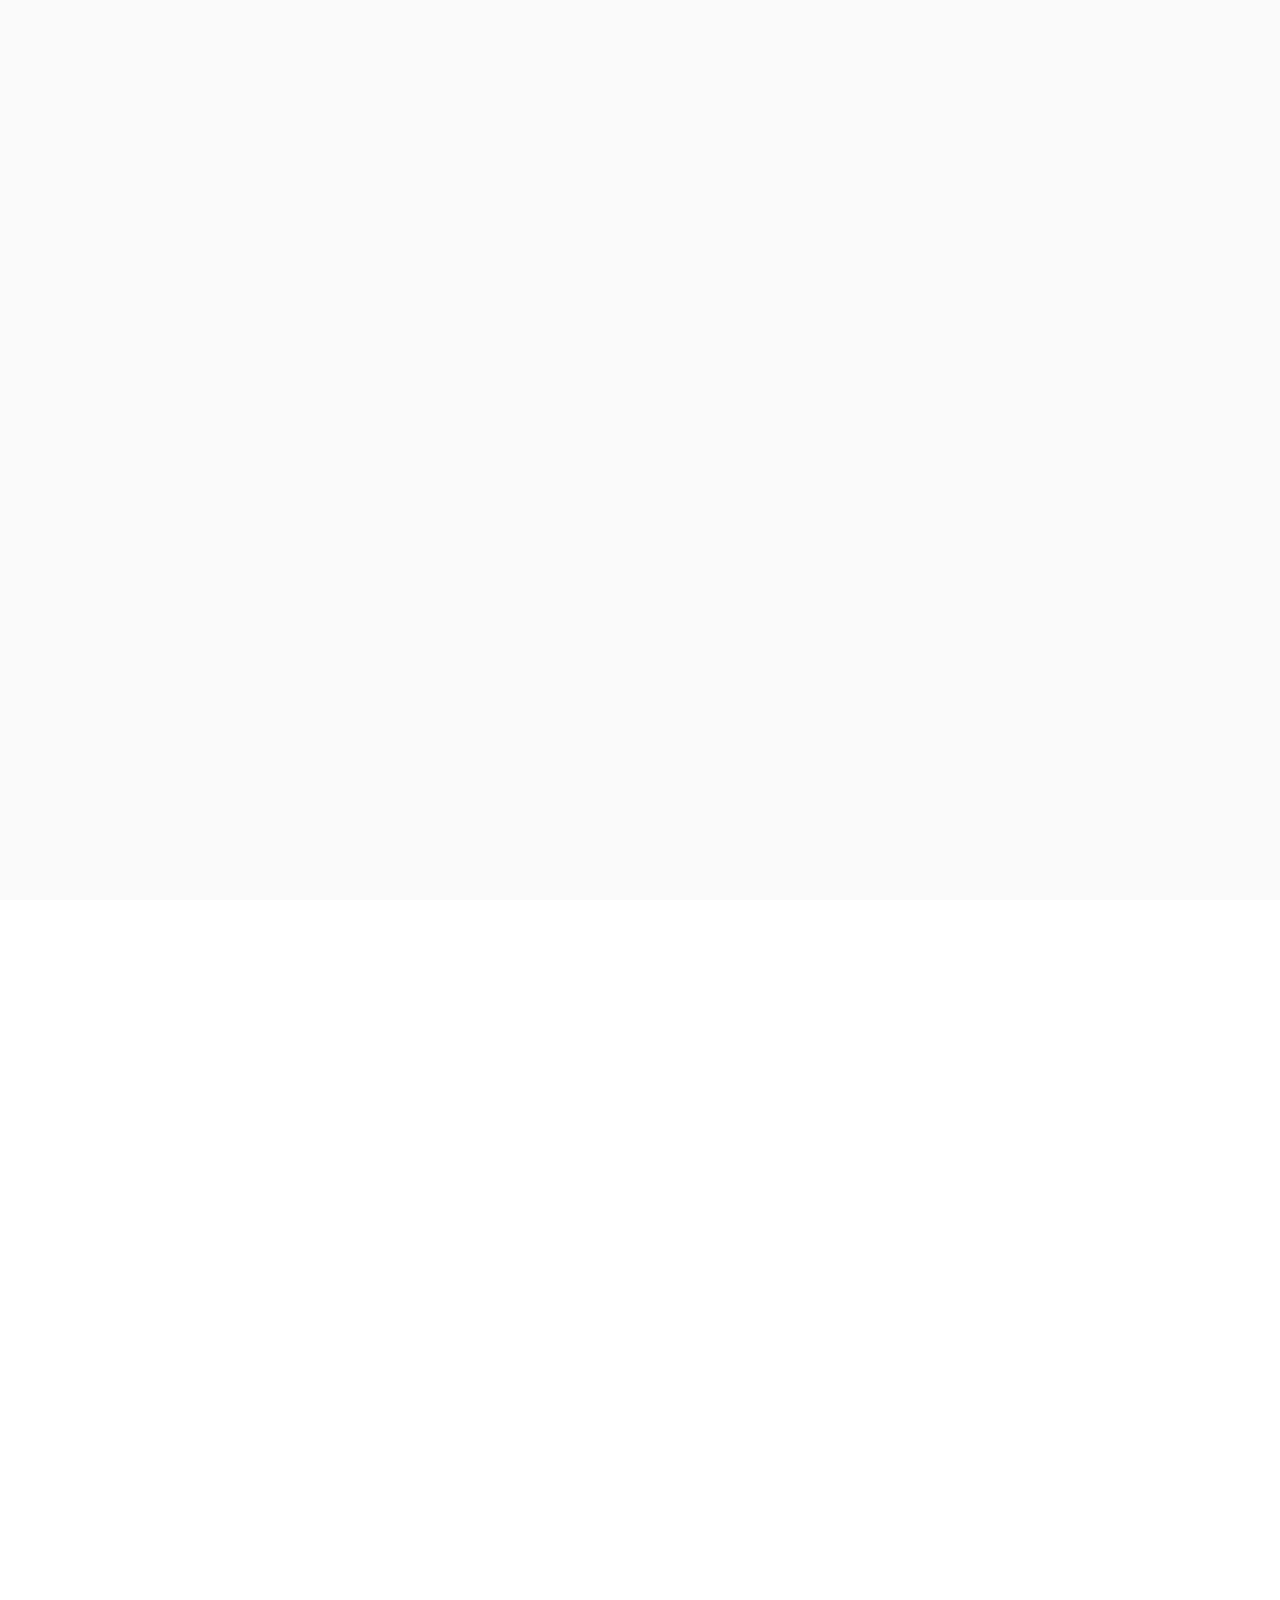
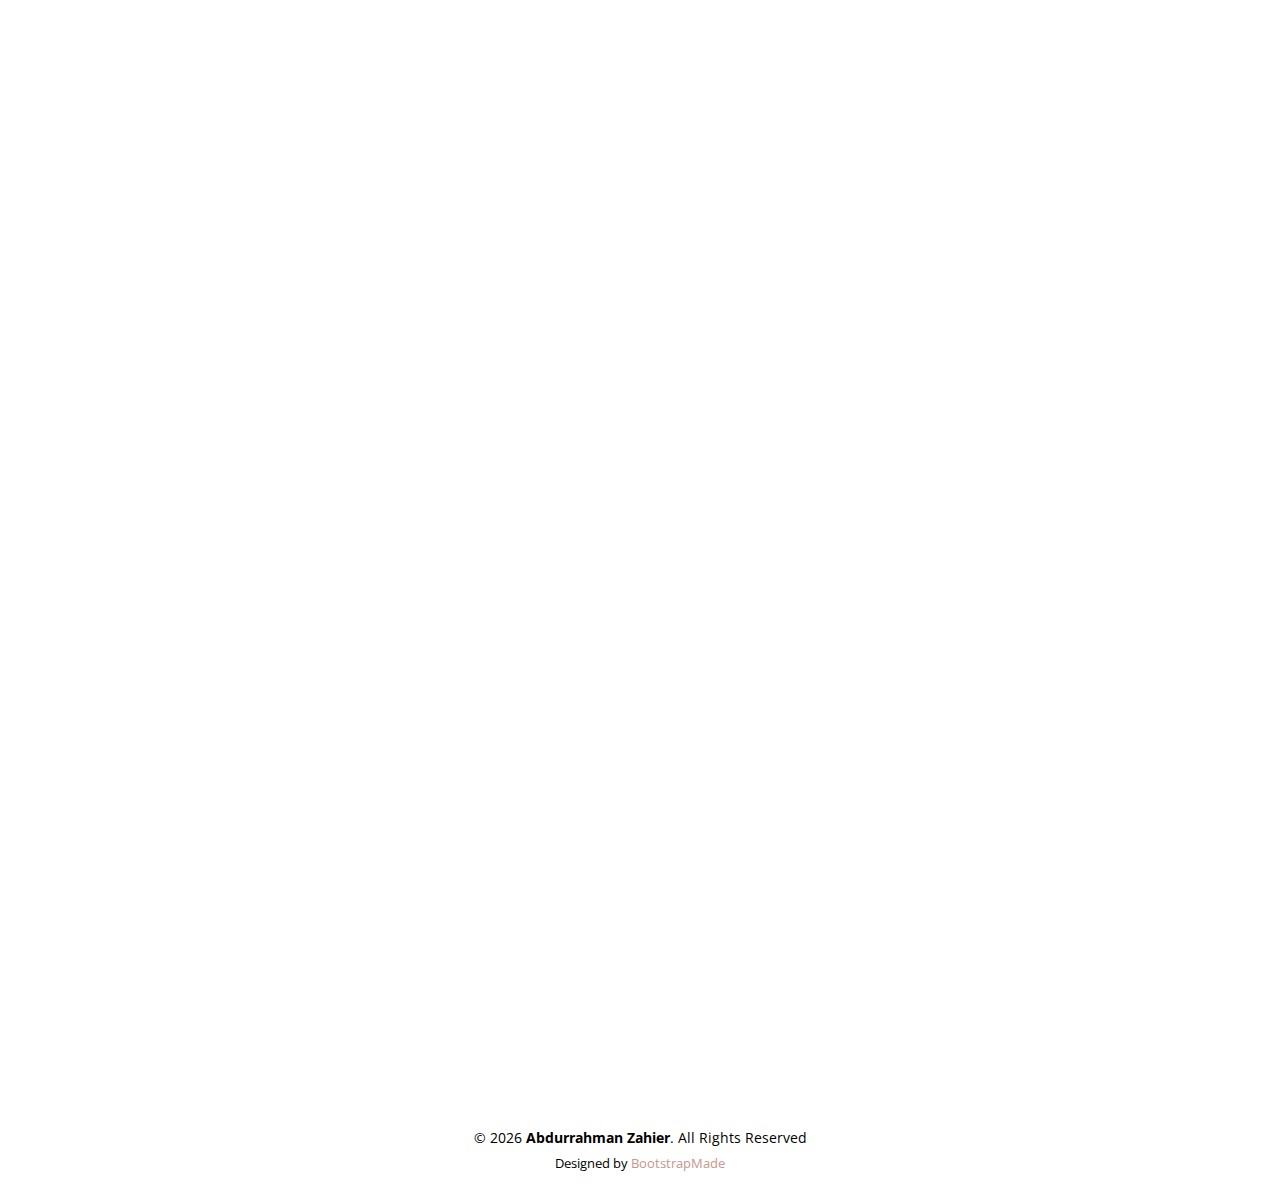
<file: index.html>
<!DOCTYPE html>
<html lang="en">
  <head>
    <meta charset="utf-8" />
    <meta content="width=device-width, initial-scale=1.0" name="viewport" />

    <title>Abdurrahman Zahier</title>
    <meta content="" name="description" />
    <meta content="" name="keywords" />

    <!-- Favicons -->
    <link href="assets/img/logo-image.png" rel="icon" />
    <link href="assets/img/logo-image.png" rel="apple-touch-icon" />

    <!-- Google Fonts -->
    <link rel="preconnect" href="https://fonts.googleapis.com" />
    <link rel="preconnect" href="https://fonts.gstatic.com" crossorigin />
    <link
      href="https://fonts.googleapis.com/css2?family=Open+Sans:ital,wght@0,300;0,400;0,500;0,600;0,700;1,300;1,400;1,600;1,700&family=Inter:ital,wght@0,300;0,400;0,500;0,600;0,700;1,300;1,400;1,500;1,600;1,700&family=Cardo:ital,wght@0,400;0,700;1,400&display=swap"
      rel="stylesheet"
    />

    <!-- Vendor CSS Files -->
    <link
      href="assets/vendor/bootstrap/css/bootstrap.min.css"
      rel="stylesheet"
    />
    <link
      href="assets/vendor/bootstrap-icons/bootstrap-icons.css"
      rel="stylesheet"
    />
    <link href="assets/vendor/swiper/swiper-bundle.min.css" rel="stylesheet" />
    <link
      href="assets/vendor/glightbox/css/glightbox.min.css"
      rel="stylesheet"
    />
    <link href="assets/vendor/aos/aos.css" rel="stylesheet" />

    <!-- Template Main CSS File -->
    <link href="assets/css/main.css" rel="stylesheet" />

    <!-- =======================================================
  * Template Name: PhotoFolio
  * Updated: Sep 18 2023 with Bootstrap v5.3.2
  * Template URL: https://bootstrapmade.com/photofolio-bootstrap-photography-website-template/
  * Author: BootstrapMade.com
  * License: https://bootstrapmade.com/license/
  ======================================================== -->
  </head>

  <body>
    <!-- ======= Header ======= -->
    <header id="header" class="header d-flex align-items-center fixed-top">
      <div
        class="container-fluid d-flex align-items-center justify-content-between"
      >
        <a
          href="index.html"
          class="logo d-flex align-items-center me-auto me-lg-0"
        >
          <!-- Uncomment the line below if you also wish to use an image logo -->
          <img src="assets/img/logo.png" alt="logo" />
          <h1>Abdurrahman Zahier</h1>
        </a>

        <nav id="navbar" class="navbar">
          <ul>
            <li><a href="index.html" class="active">Home</a></li>
            <li><a href="#gallery">Articles</a></li>
            <li><a href="about.html">About</a></li>
            <li><a href="contact.html">Contact</a></li>
          </ul>
        </nav>
        <!-- .navbar -->

        <div class="header-social-links">
          <a
            href="https://www.instagram.com/abdurrahmanzahier"
            class="instagram"
            target="_blank"
            ><i class="bi bi-instagram"></i
          ></a>
          <a
            href="https://www.youtube.com/@abdurrahmaanzahier"
            class="youtube"
            target="_blank"
            ><i class="bi bi-youtube"></i
          ></a>
          <a
            href="https://facebook.com/abdurrahmanzahier97"
            class="facebook"
            target="_blank"
            ><i class="bi bi-facebook"></i
          ></a>
          <a
            href="https://www.tiktok.com/@abdurrahmanzahier"
            class="tiktok"
            target="_blank"
            ><i class="bi bi-tiktok"></i
          ></a>
          <a
            href="https://t.me/abdurrahmaanzahier"
            class="telegram"
            target="_blank"
            ><i class="bi bi-telegram"></i
          ></a>
          <a
            href="https://open.spotify.com/show/5qgqPs6m2d1Q3siz6nFylC?si=34bd137459ad4951"
            class="spotify"
            target="_blank"
            ><i class="bi bi-spotify"></i
          ></a>
        </div>
        <i class="mobile-nav-toggle mobile-nav-show bi bi-list"></i>
        <i class="mobile-nav-toggle mobile-nav-hide d-none bi bi-x"></i>
      </div>
    </header>
    <!-- End Header -->

    <!-- ======= Hero Section ======= -->
    <section
      id="hero"
      class="hero d-flex flex-column justify-content-center align-items-center"
      data-aos="fade"
      data-aos-delay="1500"
    >
      <div class="container">
        <div class="row justify-content-center">
          <div class="col-lg-6 text-center">
            <img
              src="assets/img/logo-image.png"
              alt="profile"
              width="180px"
              style="margin-bottom: 30px"
            />
            <h2>Ahlan. Official Website <span>Abdurrahman Zahier</span></h2>
            <p>
              Selamat datang di situs pribadi saya di mana saya berbagi
              pemikiran dan wawasan dalam ilmu Islam. Mari kita bersama-sama
              menjelajahi makna agama yang lebih dalam melalui tulisan-tulisan
              inspiratif ini.
            </p>
            <h2>Undang dan Kerja Sama</h2>
            <a
              href="https://bagi.to/8aC3LN"
              target="_blank"
              class="btn-get-started mb-3"
            >
              <i class="bi bi-envelope-paper"></i>
              Undang Ustaz untuk Taklim</a
            >
            <a
              href="https://bagi.to/PKBXfO"
              target="_blank"
              class="btn-get-started mb-3"
            >
              <i class="bi bi-people"></i>
              Chat Admin</a
            >
            <h2>Bergabung bersama Ustaz</h2>
            <a
              href="https://bagi.to/ylD67p"
              target="_blank"
              class="btn-get-started"
            >
              <i class="bi bi-person-plus"></i>
              Bergabung Grup UAZ</a
            >
          </div>
        </div>
      </div>
    </section>
    <!-- End Hero Section -->

    <main id="main" data-aos="fade" data-aos-delay="1500">
      <!-- ======= Gallery Section ======= -->
      <section id="gallery" class="gallery">
        <div class="container-fluid">
          <div class="section-header">
            <p class="text-center"><u>Articles</u></p>
          </div>

          <div class="row gy-4 justify-content-center">
            <div class="col-xl-3 col-lg-4 col-md-6">
              <div class="gallery-item h-100">
                <img
                  src="assets/img/gallery/gallery-1.jpg"
                  class="img-fluid"
                  alt=""
                />
                <center>
                  <h4>Fikih Muamalah</h4>
                  <p>
                    Hukum Membeli Paket Voucher Gratis Ongkir/Voucher
                    Diskon/Voucher Cashback di Marketplace
                  </p>
                </center>
                <div
                  class="gallery-links d-flex align-items-center justify-content-center"
                >
                  <a
                    href="assets/img/gallery/gallery-1.jpg"
                    title="Fikih Muamalah"
                    class="glightbox preview-link"
                    ><i class="bi bi-arrows-angle-expand"></i
                  ></a>
                  <a href="article/fikih-muamalah-1.html" class="details-link"
                    ><i class="bi bi-link-45deg"></i
                  ></a>
                </div>
              </div>
            </div>
            <!-- End Gallery Item -->
            <div class="col-xl-3 col-lg-4 col-md-6">
              <div class="gallery-item h-100">
                <img
                  src="assets/img/gallery/gallery-2.jpg"
                  class="img-fluid"
                  alt=""
                />
                <center>
                  <h4>Syafiiyah</h4>
                  <p>
                    Bagaimana Mazhab Syafi'i Memahami Hadis Aisyah Tentang Tidak
                    Batalnya Wudu Nabi ﷺ Ketika Menyentuh Non-Mahrom?
                  </p>
                </center>
                <div
                  class="gallery-links d-flex align-items-center justify-content-center"
                >
                  <a
                    href="assets/img/gallery/gallery-2.jpg"
                    title="Syafiiyah"
                    class="glightbox preview-link"
                    ><i class="bi bi-arrows-angle-expand"></i
                  ></a>
                  <a href="article/syafiiyah-1.html" class="details-link"
                    ><i class="bi bi-link-45deg"></i
                  ></a>
                </div>
              </div>
            </div>
            <!-- End Gallery Item -->
            <div class="col-xl-3 col-lg-4 col-md-6">
              <div class="gallery-item h-100">
                <img
                  src="assets/img/gallery/gallery-7.jpg"
                  class="img-fluid"
                  alt=""
                />
                <center>
                  <h4>Fikih Nikah</h4>
                  <p>
                    Talak Bisa Menjadi Wajib, Sunnah, Makruh, Mubah dan Haram
                  </p>
                </center>
                <div
                  class="gallery-links d-flex align-items-center justify-content-center"
                >
                  <a
                    href="assets/img/gallery/gallery-7.jpg"
                    title="Fikih Nikah"
                    class="glightbox preview-link"
                    ><i class="bi bi-arrows-angle-expand"></i
                  ></a>
                  <a href="article/fikih-nikah-1.html" class="details-link"
                    ><i class="bi bi-link-45deg"></i
                  ></a>
                </div>
              </div>
            </div>
            <!-- End Gallery Item -->
            <div class="col-xl-3 col-lg-4 col-md-6">
              <div class="gallery-item h-100">
                <img
                  src="assets/img/gallery/gallery-8.jpg"
                  class="img-fluid"
                  alt=""
                />
                <center>
                  <h4>Nasihat</h4>
                  <p>
                    Prophetic Parenting: 3 Waktu Tepat ala Nabi ﷺ dalam
                    Menasihati Anak
                  </p>
                </center>
                <div
                  class="gallery-links d-flex align-items-center justify-content-center"
                >
                  <a
                    href="assets/img/gallery/gallery-8.jpg"
                    title="Nasihat"
                    class="glightbox preview-link"
                    ><i class="bi bi-arrows-angle-expand"></i
                  ></a>
                  <a href="article/nasihat-1.html" class="details-link"
                    ><i class="bi bi-link-45deg"></i
                  ></a>
                </div>
              </div>
            </div>
          </div>
        </div>
      </section>
      <!-- End Gallery Section -->
    </main>
    <!-- End #main -->

    <main id="main" data-aos="fade" data-aos-delay="1500">
      <!-- ======= Pricing Section ======= -->
      <section id="pricing" class="pricing">
        <div class="container">
          <div class="section-header">
            <h2>YouTube</h2>
            <p>Check out my YouTube</p>
          </div>

          <div class="row gy-4 gx-lg-5">
            <iframe
              width="853"
              height="480"
              src="https://www.youtube.com/embed/MfBzCygd2qA?list=PL5Z16upP5UZ3n-0O6cmTd_94Wcb7DFqgt"
              title="Ketaatan Adalah Pintu Kesuksesan"
              frameborder="0"
              allow="accelerometer; autoplay; clipboard-write; encrypted-media; gyroscope; picture-in-picture; web-share"
              allowfullscreen
            >
            </iframe>
          </div>
        </div>
      </section>
      <!-- End Pricing Section -->
    </main>
    <!-- End #main -->

    <main id="main" data-aos="fade" data-aos-delay="1500">
      <!-- ======= Pricing Section ======= -->
      <section id="pricing" class="pricing">
        <div class="container">
          <div class="section-header">
            <h2>ٍSpotify</h2>
            <p>Check out my Spotify</p>
          </div>

          <div class="row gy-4 gx-lg-5 justify-content-center">
            <div class="col-lg-8 text-center">
              <iframe
                style="border-radius: 12px"
                src="https://open.spotify.com/embed/show/5qgqPs6m2d1Q3siz6nFylC?utm_source=generator"
                width="100%"
                height="352"
                frameborder="0"
                allowfullscreen=""
                allow="autoplay; clipboard-write; encrypted-media; fullscreen; picture-in-picture"
                loading="lazy"
              >
              </iframe>
            </div>
          </div>
        </div>
      </section>
      <!-- End Pricing Section -->
    </main>
    <!-- End #main -->

    <!-- ======= Footer ======= -->
    <footer id="footer" class="footer">
      <div class="container">
        <div class="copyright">
          &copy;
          <script>
            document.write(new Date().getFullYear());
          </script>
          <strong><span>Abdurrahman Zahier</span></strong
          >. All Rights Reserved
        </div>
        <div class="credits">
          <!-- All the links in the footer should remain intact. -->
          <!-- You can delete the links only if you purchased the pro version. -->
          <!-- Licensing information: https://bootstrapmade.com/license/ -->
          <!-- Purchase the pro version with working PHP/AJAX contact form: https://bootstrapmade.com/photofolio-bootstrap-photography-website-template/ -->
          Designed by <a href="https://bootstrapmade.com/">BootstrapMade</a>
        </div>
      </div>
    </footer>
    <!-- End Footer -->

    <a
      href="#"
      class="scroll-top d-flex align-items-center justify-content-center"
      ><i class="bi bi-arrow-up-short"></i
    ></a>

    <div id="preloader">
      <div class="line"></div>
    </div>

    <!-- Vendor JS Files -->
    <script src="assets/vendor/bootstrap/js/bootstrap.bundle.min.js"></script>
    <script src="assets/vendor/swiper/swiper-bundle.min.js"></script>
    <script src="assets/vendor/glightbox/js/glightbox.min.js"></script>
    <script src="assets/vendor/aos/aos.js"></script>
    <script src="assets/vendor/php-email-form/validate.js"></script>

    <!-- Template Main JS File -->
    <script src="assets/js/main.js"></script>
  </body>
</html>
</file>
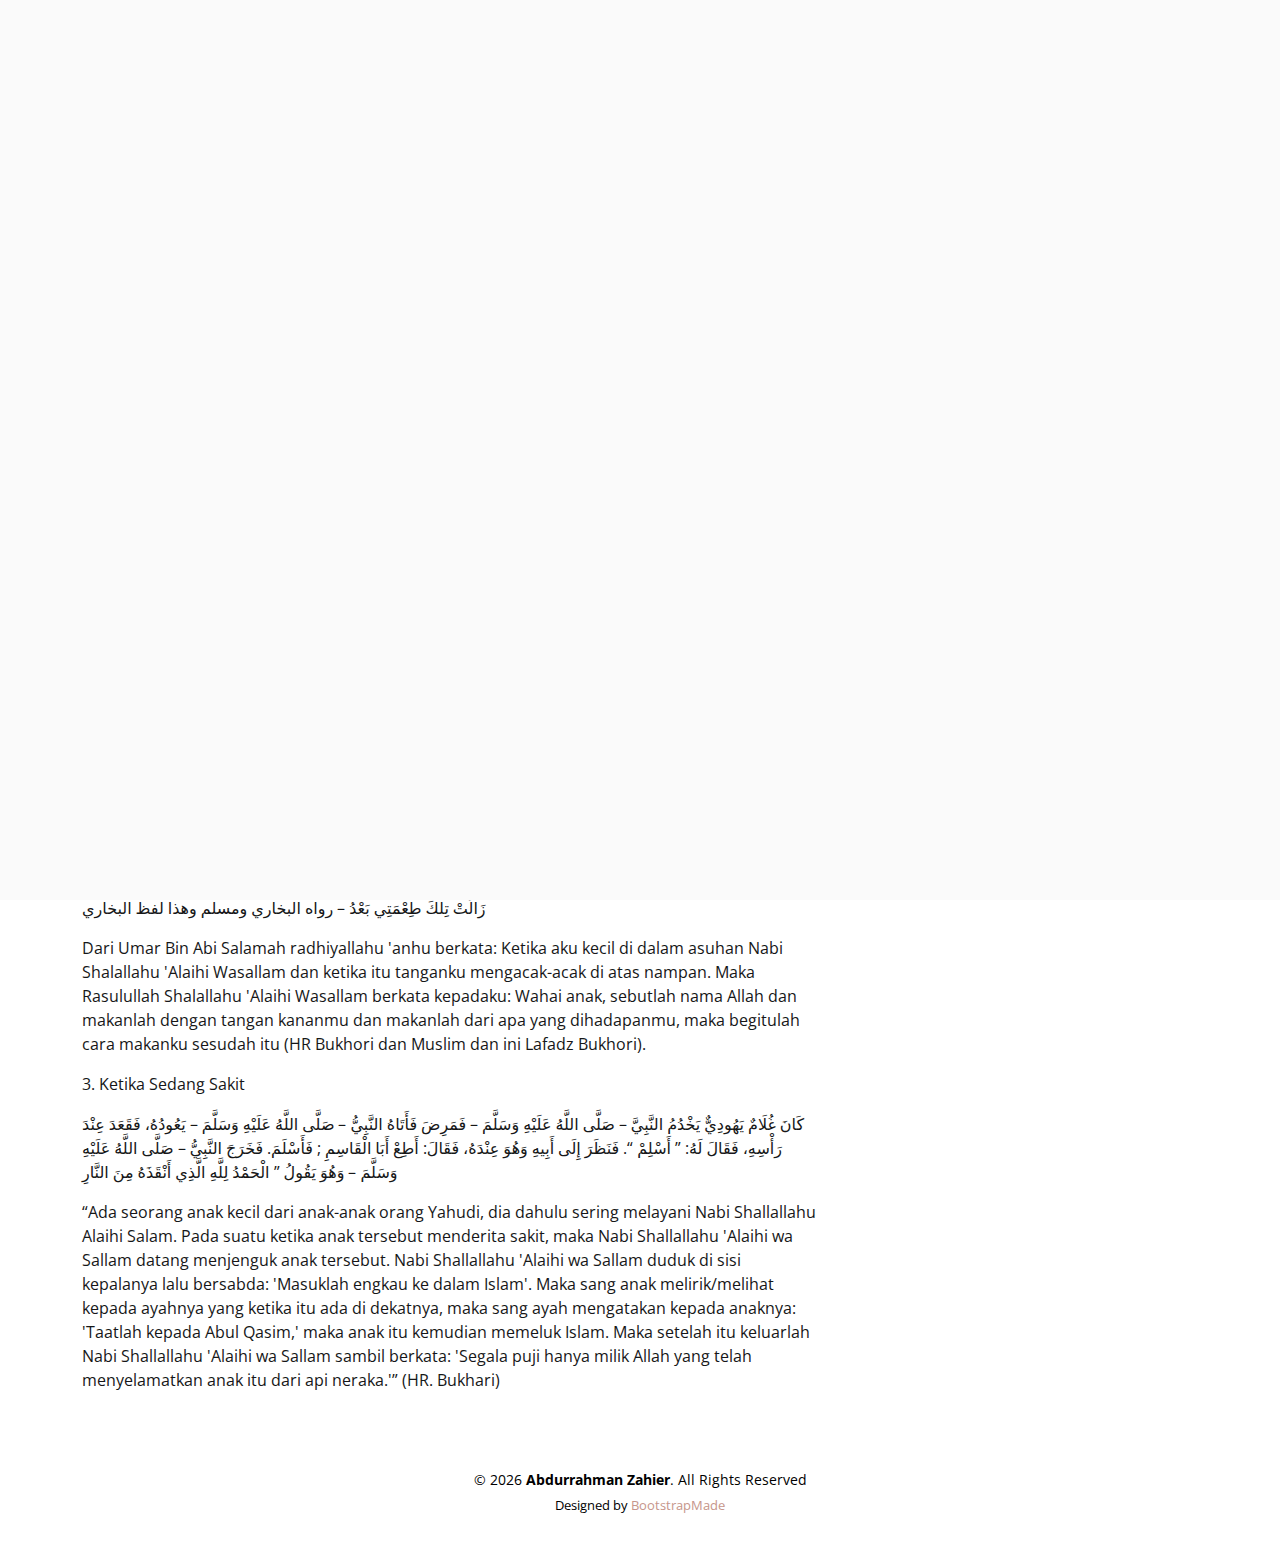
<file: article/nasihat-1.html>
<!DOCTYPE html>
<html lang="en">
  <head>
    <meta charset="utf-8" />
    <meta content="width=device-width, initial-scale=1.0" name="viewport" />

    <title>
      Prophetic Parenting: 3 Waktu Tepat ala Nabi ﷺ dalam Menasihati Anak -
      Article
    </title>
    <meta content="" name="description" />
    <meta content="" name="keywords" />

    <!-- Favicons -->
    <link href="../assets/img/logo-image.png" rel="icon" />
    <link href="../assets/img/logo-image.png" rel="apple-touch-icon" />

    <!-- Google Fonts -->
    <link rel="preconnect" href="https://fonts.googleapis.com" />
    <link rel="preconnect" href="https://fonts.gstatic.com" crossorigin />
    <link
      href="https://fonts.googleapis.com/css2?family=Open+Sans:ital,wght@0,300;0,400;0,500;0,600;0,700;1,300;1,400;1,600;1,700&family=Inter:ital,wght@0,300;0,400;0,500;0,600;0,700;1,300;1,400;1,500;1,600;1,700&family=Cardo:ital,wght@0,400;0,700;1,400&display=swap"
      rel="stylesheet"
    />

    <!-- Vendor CSS Files -->
    <link
      href="../assets/vendor/bootstrap/css/bootstrap.min.css"
      rel="stylesheet"
    />
    <link
      href="../assets/vendor/bootstrap-icons/bootstrap-icons.css"
      rel="stylesheet"
    />
    <link
      href="../assets/vendor/swiper/swiper-bundle.min.css"
      rel="stylesheet"
    />
    <link
      href="../assets/vendor/glightbox/css/glightbox.min.css"
      rel="stylesheet"
    />
    <link href="../assets/vendor/aos/aos.css" rel="stylesheet" />

    <!-- Template Main CSS File -->
    <link href="../assets/css/main.css" rel="stylesheet" />

    <!-- =======================================================
  * Template Name: PhotoFolio
  * Updated: Sep 18 2023 with Bootstrap v5.3.2
  * Template URL: https://bootstrapmade.com/photofolio-bootstrap-photography-website-template/
  * Author: BootstrapMade.com
  * License: https://bootstrapmade.com/license/
  ======================================================== -->
  </head>

  <body>
    <!-- ======= Header ======= -->
    <header id="header" class="header d-flex align-items-center fixed-top">
      <div
        class="container-fluid d-flex align-items-center justify-content-between"
      >
        <a
          href="../index.html"
          class="logo d-flex align-items-center me-auto me-lg-0"
        >
          <!-- Uncomment the line below if you also wish to use an image logo -->
          <img src="../assets/img/logo.png" alt="logo" />
          <h1>Abdurrahman Zahier</h1>
        </a>

        <nav id="navbar" class="navbar">
          <ul>
            <li><a href="../index.html" class="active">Home</a></li>
            <li><a href="../index.html#gallery">Articles</a></li>
            <li><a href="../about.html">About</a></li>
            <li><a href="../contact.html">Contact</a></li>
          </ul>
        </nav>
        <!-- .navbar -->

        <div class="header-social-links">
          <a
            href="https://www.instagram.com/abdurrahmanzahier"
            class="instagram"
            target="_blank"
            ><i class="bi bi-instagram"></i
          ></a>
          <a
            href="https://www.youtube.com/@abdurrahmaanzahier"
            class="youtube"
            target="_blank"
            ><i class="bi bi-youtube"></i
          ></a>
          <a
            href="https://facebook.com/abdurrahmanzahier97"
            class="facebook"
            target="_blank"
            ><i class="bi bi-facebook"></i
          ></a>
          <a
            href="https://www.tiktok.com/@abdurrahmanzahier"
            class="tiktok"
            target="_blank"
            ><i class="bi bi-tiktok"></i
          ></a>
          <a
            href="https://t.me/abdurrahmaanzahier"
            class="telegram"
            target="_blank"
            ><i class="bi bi-telegram"></i
          ></a>
          <a
            href="https://open.spotify.com/show/5qgqPs6m2d1Q3siz6nFylC?si=34bd137459ad4951"
            class="spotify"
            target="_blank"
            ><i class="bi bi-spotify"></i
          ></a>
        </div>
        <i class="mobile-nav-toggle mobile-nav-show bi bi-list"></i>
        <i class="mobile-nav-toggle mobile-nav-hide d-none bi bi-x"></i>
      </div>
    </header>
    <!-- End Header -->

    <main id="main" data-aos="fade" data-aos-delay="1500">
      <!-- ======= End Page Header ======= -->
      <div class="page-header d-flex align-items-center"></div>
      <!-- End Page Header -->

      <!-- ======= Gallery Single Section ======= -->
      <section id="gallery-single" class="gallery-single">
        <div class="container">
          <div class="row justify-content-between gy-4 mt-4">
            <div class="col-lg-8">
              <div class="portfolio-description">
                <h2>
                  Prophetic Parenting: 3 Waktu Tepat ala Nabi ﷺ dalam Menasihati
                  Anak
                </h2>
                <p>1. Ketika Perjalanan</p>
                <p>
                  عبْد الله بن عَبّاسٍ -رَضِي اللهُ عَنْهُما- قالَ: كُنْتُ
                  خَلْفَ النَّبِيِّ -صَلَّى اللهُ عَلَيْهِ وَسَلَّمَ- يَوْمًا،
                  فَقَالَ: ((يَا غُلاَمُ، إِنِّي أُعَلِّمُكَ كَلِمَاتٍ؛ احْفَظِ
                  اللهَ يَحْفَظْكَ، احْفَظِ اللهَ تَجِدْهُ تُجَاهَكَ، إِذَا
                  سَأَلْتَ فَاسْأَلِ اللهَ، وَإِذَا اسْتَعَنْتَ فَاسْتَعِنْ
                  بِاللهِ، وَاعْلَمْ أَنَّ الأُمَّةَ لَوِ اجْتَمَعَتْ عَلَى أَنْ
                  يَنْفَعُوكَ بِشَيْءٍ لَمْ يَنْفَعُوكَ إِلاَّ بِشَيْءٍ قَدْ
                  كَتَبَهُ اللهُ لَكَ، وَإِنِ اجْتَمَعُوا عَلَى أَنْ يَضُرُّوكَ
                  بِشَيْءٍ لَمْ يَضُرُّوكَ إِلاَّ بِشَيْءٍ قَدْ كَتَبَهُ اللهُ
                  عَلَيْكَ، رُفِعَتِ الأَقْلاَمُ وَجَفَّتِ الصُّحُفُ))
                </p>
                <p>
                  Abdullah bin 'Abbas radhiyallahu 'anhuma menceritakan, suatu
                  hari saya berada di belakang Nabi shallallahu 'alaihi
                  wasallam. Beliau bersabda, “Nak, aku ajarkan kepadamu beberapa
                  untai kalimat: Jagalah Allah, niscaya Dia akan menjagamu.
                  Jagalah Allah, niscaya kau dapati Dia di hadapanmu. Jika
                  engkau hendak meminta, mintalah kepada Allah, dan jika engkau
                  hendak memohon pertolongan, mohonlah kepada Allah. Ketahuilah,
                  seandainya seluruh umat bersatu untuk memberimu suatu
                  keuntungan, maka hal itu tidak akan kamu peroleh selain dari
                  apa yang telah Allah tetapkan untukmu. Dan andaipun mereka
                  bersatu untuk melakukan sesuatu yang membahayakanmu, maka hal
                  itu tidak akan membahayakanmu kecuali apa yang telah Allah
                  tetapkan untuk dirimu. Pena telah diangkat dan
                  lembaran-lembaran telah kering.”
                </p>
                <p>2. Ketika Sedang Makan</p>
                <p>
                  عن عُمَرَ بنِ أبي سلَمَة رضي اللَّه عنهما قال: قال لي رسولُ
                  اللَّه صَلّى اللهُ عَلَيْهِ وسَلَّم: «سَمِّ اللَّه وكُلْ
                  بِيمِينكَ ، وكُلْ مِمَّا يَلِيكَ». عَنْ عُمَرَ بْنِ أَبِي
                  سَلَمَةَ رَضِيَ اللهُ عَنْهُ يَقُولُ كُنْتُ غُلَامًا فِي
                  حَجْرِ رَسُولِ اللَّهِ صَلَّى اللَّهُ عَلَيْهِ وَسَلَّمَ
                  وَكَانَتْ يَدِي تَطِيشُ فِي الصَّحْفَةِ فَقَالَ لِي رَسُولُ
                  اللَّهِ صَلَّى اللَّهُ عَلَيْهِ وَسَلَّمَ يَا غُلَامُ سَمِّ
                  اللَّهَ وَكُلْ بِيَمِينِكَ وَكُلْ مِمَّا يَلِيكَ فَمَا زَالَتْ
                  تِلْكَ طِعْمَتِي بَعْدُ – رواه البخاري ومسلم وهذا لفظ البخاري
                </p>
                <p>
                  Dari Umar Bin Abi Salamah radhiyallahu 'anhu berkata: Ketika
                  aku kecil di dalam asuhan Nabi Shalallahu 'Alaihi Wasallam dan
                  ketika itu tanganku mengacak-acak di atas nampan. Maka
                  Rasulullah Shalallahu 'Alaihi Wasallam berkata kepadaku: Wahai
                  anak, sebutlah nama Allah dan makanlah dengan tangan kananmu
                  dan makanlah dari apa yang dihadapanmu, maka begitulah cara
                  makanku sesudah itu (HR Bukhori dan Muslim dan ini Lafadz
                  Bukhori).
                </p>
                <p>3. Ketika Sedang Sakit</p>
                <p>
                  كَانَ غُلَامٌ يَهُودِيٌّ يَخْدُمُ النَّبِيَّ – صَلَّى اللَّهُ
                  عَلَيْهِ وَسَلَّمَ – فَمَرِضَ فَأَتَاهُ النَّبِيُّ – صَلَّى
                  اللَّهُ عَلَيْهِ وَسَلَّمَ – يَعُودُهُ، فَقَعَدَ عِنْدَ
                  رَأْسِهِ، فَقَالَ لَهُ: ” أَسْلِمْ “. فَنَظَرَ إِلَى أَبِيهِ
                  وَهُوَ عِنْدَهُ، فَقَالَ: أَطِعْ أَبَا الْقَاسِمِ ;
                  فَأَسْلَمَ. فَخَرَجَ النَّبِيُّ – صَلَّى اللَّهُ عَلَيْهِ
                  وَسَلَّمَ – وَهُوَ يَقُولُ ” الْحَمْدُ لِلَّهِ الَّذِي
                  أَنْقَذَهُ مِنَ النَّارِ
                </p>
                <p>
                  “Ada seorang anak kecil dari anak-anak orang Yahudi, dia
                  dahulu sering melayani Nabi Shallallahu Alaihi Salam. Pada
                  suatu ketika anak tersebut menderita sakit, maka Nabi
                  Shallallahu 'Alaihi wa Sallam datang menjenguk anak tersebut.
                  Nabi Shallallahu 'Alaihi wa Sallam duduk di sisi kepalanya
                  lalu bersabda: 'Masuklah engkau ke dalam Islam'. Maka sang
                  anak melirik/melihat kepada ayahnya yang ketika itu ada di
                  dekatnya, maka sang ayah mengatakan kepada anaknya: 'Taatlah
                  kepada Abul Qasim,' maka anak itu kemudian memeluk Islam. Maka
                  setelah itu keluarlah Nabi Shallallahu 'Alaihi wa Sallam
                  sambil berkata: 'Segala puji hanya milik Allah yang telah
                  menyelamatkan anak itu dari api neraka.'” (HR. Bukhari)
                </p>
              </div>
            </div>

            <div class="col-lg-3">
              <div class="portfolio-info">
                <h3>Ustaz Abdurrahman Zahier, BBA</h3>
                <ul>
                  <li><strong>Tema</strong> <span>Nasihat</span></li>
                  <li><strong>Tanggal</strong> <span>19 Juni 2022</span></li>
                  <li>
                    <strong>Sumber</strong>
                    <a href="https://t.me/abdurrahmaanzahier/746"
                      >t.me/abdurrahmaanzahier/746</a
                    >
                  </li>
                </ul>
              </div>
            </div>
          </div>
        </div>
      </section>
      <!-- End Gallery Single Section -->
    </main>
    <!-- End #main -->

    <!-- ======= Footer ======= -->
    <footer id="footer" class="footer">
      <div class="container">
        <div class="copyright">
          &copy;
          <script>
            document.write(new Date().getFullYear());
          </script>
          <strong><span>Abdurrahman Zahier</span></strong
          >. All Rights Reserved
        </div>
        <div class="credits">
          <!-- All the links in the footer should remain intact. -->
          <!-- You can delete the links only if you purchased the pro version. -->
          <!-- Licensing information: https://bootstrapmade.com/license/ -->
          <!-- Purchase the pro version with working PHP/AJAX contact form: https://bootstrapmade.com/photofolio-bootstrap-photography-website-template/ -->
          Designed by <a href="https://bootstrapmade.com/">BootstrapMade</a>
        </div>
      </div>
    </footer>
    <!-- End Footer -->

    <a
      href="#"
      class="scroll-top d-flex align-items-center justify-content-center"
      ><i class="bi bi-arrow-up-short"></i
    ></a>

    <div id="preloader">
      <div class="line"></div>
    </div>

    <!-- Vendor JS Files -->
    <script src="../assets/vendor/bootstrap/js/bootstrap.bundle.min.js"></script>
    <script src="../assets/vendor/swiper/swiper-bundle.min.js"></script>
    <script src="../assets/vendor/glightbox/js/glightbox.min.js"></script>
    <script src="../assets/vendor/aos/aos.js"></script>
    <script src="../assets/vendor/php-email-form/validate.js"></script>

    <!-- Template Main JS File -->
    <script src="../assets/js/main.js"></script>
  </body>
</html>
</file>
<file: assets/css/main.css>
/**
* Template Name: PhotoFolio
* Updated: Sep 18 2023 with Bootstrap v5.3.2
* Template URL: https://bootstrapmade.com/photofolio-bootstrap-photography-website-template/
* Author: BootstrapMade.com
* License: https://bootstrapmade.com/license/
*/

/*--------------------------------------------------------------
# Set main reusable colors and fonts using CSS variables
# Learn more about CSS variables at https://developer.mozilla.org/en-US/docs/Web/CSS/Using_CSS_custom_properties
--------------------------------------------------------------*/
/* Fonts */
:root {
  --font-default: "Open Sans", system-ui, -apple-system, "Segoe UI", Roboto, "Helvetica Neue", Arial, "Noto Sans", "Liberation Sans", sans-serif, "Apple Color Emoji", "Segoe UI Emoji", "Segoe UI Symbol", "Noto Color Emoji";
  --font-primary: "Inter", sans-serif;
  --font-secondary: "Cardo", sans-serif;
}

/* Colors */
:root {
  --color-default: #161718;
  --color-primary: #C6968B;
  --color-secondary: #fafafa;
}

/* Smooth scroll behavior */
:root {
  scroll-behavior: smooth;
}

/*--------------------------------------------------------------
# General
--------------------------------------------------------------*/
body {
  font-family: var(--font-default);
  color: var(--color-default);
  background-color: #ffffff;
}

a {
  color: var(--color-primary);
  text-decoration: none;
}

a:hover {
  color: #A5533E;
  text-decoration: none;
}

h1,
h2,
h3,
h4,
h5,
h6 {
  font-family: var(--font-primary);
}

/*--------------------------------------------------------------
# Sections & Section Header
--------------------------------------------------------------*/
.section-header {
  padding-bottom: 40px;
}

.section-header h2 {
  font-size: 14px;
  font-weight: 500;
  padding: 0;
  line-height: 1px;
  margin: 0 0 5px 0;
  letter-spacing: 2px;
  text-transform: uppercase;
  color: #000000;
  font-family: var(--font-primary);
}

.section-header h2::after {
  content: "";
  width: 120px;
  height: 1px;
  display: inline-block;
  background: #C6968B;
  margin: 4px 10px;
}

.section-header p {
  margin: 0;
  margin: 0;
  font-size: 36px;
  font-weight: 700;
  font-family: var(--font-secondary);
  color: #000000;
}

/*--------------------------------------------------------------
# Page Header
--------------------------------------------------------------*/
.page-header {
  padding: 120px 0 60px 0;
  min-height: 30vh;
  position: relative;
}

.page-header h2 {
  font-size: 38px;
  font-weight: 500;
  color: #000000;
  font-family: var(--font-secondary);
}

@media (max-width: 768px) {
  .page-header h2 {
    margin-top: 20px;
    font-size: 40px;
  }
}

.page-header p {
  color: #000000;
}

.page-header .cta-btn {
  font-family: var(--font-primary);
  font-weight: 400;
  font-size: 14px;
  display: inline-block;
  padding: 12px 40px;
  border-radius: 4px;
  letter-spacing: 1px;
  text-transform: uppercase;
  transition: 0.3s;
  color: #000000;
  background: var(--color-primary);
}

.page-header .cta-btn:hover {
  background: #A5533E;
}

/*--------------------------------------------------------------
# Scroll top button
--------------------------------------------------------------*/
.scroll-top {
  position: fixed;
  visibility: hidden;
  opacity: 0;
  right: 15px;
  bottom: -15px;
  z-index: 99999;
  background: var(--color-primary);
  width: 44px;
  height: 44px;
  border-radius: 50px;
  transition: all 0.4s;
}

.scroll-top i {
  font-size: 24px;
  color: #ffffff;
  line-height: 0;
}

.scroll-top:hover {
  background: #A5533E;
}

.scroll-top.active {
  visibility: visible;
  opacity: 1;
  bottom: 15px;
}

/*--------------------------------------------------------------
# Preloader
--------------------------------------------------------------*/
#preloader {
  display: flex;
  position: fixed;
  inset: 0;
  width: 100%;
  height: 100vh;
  z-index: 99999;
}

#preloader:before,
#preloader:after {
  content: "";
  background-color: var(--color-secondary);
  position: absolute;
  inset: 0;
  width: 50%;
  height: 100%;
  transition: all 0.3s ease 0s;
  z-index: -1;
}

#preloader:after {
  left: auto;
  right: 0;
}

#preloader .line {
  position: relative;
  overflow: hidden;
  margin: auto;
  width: 1px;
  height: 280px;
  transition: all 0.8s ease 0s;
}

#preloader .line:before {
  content: "";
  position: absolute;
  background-color: #000000;
  left: 0;
  top: 50%;
  width: 1px;
  height: 0%;
  transform: translateY(-50%);
  animation: lineincrease 1000ms ease-in-out 0s forwards;
}

#preloader .line:after {
  content: "";
  position: absolute;
  background-color: #999;
  left: 0;
  top: 0;
  width: 1px;
  height: 100%;
  transform: translateY(-100%);
  animation: linemove 1200ms linear 0s infinite;
  animation-delay: 2000ms;
}

#preloader.loaded .line {
  opacity: 0;
  height: 100% !important;
}

#preloader.loaded .line:after {
  opacity: 0;
}

#preloader.loaded:before,
#preloader.loaded:after {
  animation: preloaderfinish 300ms ease-in-out 500ms forwards;
}

@keyframes lineincrease {
  0% {
    height: 0%;
  }

  100% {
    height: 100%;
  }
}

@keyframes linemove {
  0% {
    transform: translateY(200%);
  }

  100% {
    transform: translateY(-100%);
  }
}

@keyframes preloaderfinish {
  0% {
    width: 5 0%;
  }

  100% {
    width: 0%;
  }
}

/*--------------------------------------------------------------
# Header
--------------------------------------------------------------*/
.header {
  transition: all 0.5s;
  z-index: 997;
  padding: 30px 0;
  background-color: #ffffff;
}

.header .logo {
  transition: 0.3s;
}

.header .logo img {
  max-height: 40px;
  margin-right: 8px;
}

.header .logo h1 {
  font-size: 24px;
  margin: 0;
  font-weight: 400;
  color: #000000;
  font-family: var(--font-secondary);
}

.header .logo i {
  font-size: 24px;
  margin-right: 8px;
  line-height: 0;
}

@media (max-width: 575px) {
  .header .logo h1 {
    font-size: 20px;
  }

  .header .logo i {
    font-size: 20px;
  }
}

.header .header-social-links {
  padding-right: 15px;
}

.header .header-social-links a {
  color: #000000;
  padding-left: 15px;
  display: inline-block;
  line-height: 0px;
  transition: 0.3s;
  font-size: 16px;
}

.header .header-social-links a:hover {
  color: #C6968B;
}

@media (max-width: 575px) {
  .header .header-social-links a {
    padding-left: 5px;
  }
}

/*--------------------------------------------------------------
# Desktop Navigation
--------------------------------------------------------------*/
@media (min-width: 1280px) {
  .navbar {
    padding: 0;
  }

  .navbar ul {
    margin: 0;
    padding: 0;
    display: flex;
    list-style: none;
    align-items: center;
  }

  .navbar li {
    position: relative;
  }

  .navbar a,
  .navbar a:focus {
    display: flex;
    align-items: center;
    justify-content: space-between;
    padding: 10px 0 10px 30px;
    font-family: var(--font-primary);
    text-transform: uppercase;
    letter-spacing: 1px;
    font-size: 13px;
    font-weight: 400;
    color: #000000;
    white-space: nowrap;
    transition: 0.3s;
  }

  .navbar a i,
  .navbar a:focus i {
    font-size: 12px;
    line-height: 0;
    margin-left: 5px;
  }

  .navbar a:hover,
  .navbar .active,
  .navbar .active:focus,
  .navbar li:hover>a {
    color: #A5533E;
  }

  .navbar .dropdown ul {
    display: block;
    position: absolute;
    left: 14px;
    top: calc(100% + 30px);
    margin: 0;
    padding: 10px 0;
    z-index: 99;
    opacity: 0;
    visibility: hidden;
    background: var(--color-secondary);
    transition: 0.3s;
    border-radius: 4px;
  }

  .navbar .dropdown ul li {
    min-width: 200px;
  }

  .navbar .dropdown ul a {
    padding: 10px 20px;
    font-size: 15px;
    text-transform: none;
    font-weight: 400;
  }

  .navbar .dropdown ul a i {
    font-size: 12px;
  }

  .navbar .dropdown ul a:hover,
  .navbar .dropdown ul .active:hover,
  .navbar .dropdown ul li:hover>a {
    color: #A5533E;
  }

  .navbar .dropdown:hover>ul {
    opacity: 1;
    top: 100%;
    visibility: visible;
  }

  .navbar .dropdown .dropdown ul {
    top: 0;
    left: calc(100% - 30px);
    visibility: hidden;
  }

  .navbar .dropdown .dropdown:hover>ul {
    opacity: 1;
    top: 0;
    left: 100%;
    visibility: visible;
  }
}

@media (min-width: 1280px) and (max-width: 1366px) {
  .navbar .dropdown .dropdown ul {
    left: -90%;
  }

  .navbar .dropdown .dropdown:hover>ul {
    left: -100%;
  }
}

@media (min-width: 1280px) {

  .mobile-nav-show,
  .mobile-nav-hide {
    display: none;
  }
}

/*--------------------------------------------------------------
# Mobile Navigation
--------------------------------------------------------------*/
@media (max-width: 1279px) {
  .navbar {
    position: fixed;
    top: 0;
    right: -100%;
    width: 100%;
    max-width: 400px;
    bottom: 0;
    transition: 0.3s;
    z-index: 9997;
  }

  .navbar ul {
    position: absolute;
    inset: 0;
    padding: 50px 0 10px 0;
    margin: 0;
    background: #ffffff;
    overflow-y: auto;
    transition: 0.3s;
    z-index: 9998;
  }

  .navbar a,
  .navbar a:focus {
    display: flex;
    align-items: center;
    justify-content: space-between;
    padding: 10px 20px;
    font-family: var(--font-primary);
    font-size: 13px;
    text-transform: uppercase;
    font-weight: 400;
    color: #000000;
    letter-spacing: 1px;
    white-space: nowrap;
    transition: 0.3s;
  }

  .navbar a i,
  .navbar a:focus i {
    font-size: 12px;
    line-height: 0;
    margin-left: 5px;
  }

  .navbar a:hover,
  .navbar .active,
  .navbar .active:focus,
  .navbar li:hover>a {
    color: #000000;
  }

  .navbar .dropdown ul,
  .navbar .dropdown .dropdown ul {
    position: static;
    display: none;
    padding: 10px 0;
    margin: 10px 20px;
    transition: all 0.5s ease-in-out;
    border: 1px solid white;
  }

  .navbar .dropdown>.dropdown-active,
  .navbar .dropdown .dropdown>.dropdown-active {
    display: block;
  }

  .mobile-nav-show {
    color: #000000;
    font-size: 28px;
    cursor: pointer;
    line-height: 0;
    transition: 0.5s;
    z-index: 9999;
    margin: 0 10px 0 10px;
  }

  .mobile-nav-hide {
    color: #000000;
    font-size: 32px;
    cursor: pointer;
    line-height: 0;
    transition: 0.5s;
    position: fixed;
    right: 20px;
    top: 20px;
    z-index: 9999;
  }

  .mobile-nav-active {
    overflow: hidden;
  }

  .mobile-nav-active .navbar {
    right: 0;
  }

  .mobile-nav-active .navbar:before {
    content: "";
    position: fixed;
    inset: 0;
    background: rgba(22, 23, 24, 0.8);
    z-index: 9996;
  }
}

/*--------------------------------------------------------------
# About Section
--------------------------------------------------------------*/
.about .content h2 {
  font-weight: 700;
  font-size: 24px;
  color: var(--color-primary);
}

.about .content ul {
  list-style: none;
  padding: 0;
}

.about .content ul li {
  margin-bottom: 20px;
  display: flex;
  align-items: center;
}

.about .content ul strong {
  margin-right: 10px;
}

.about .content ul i {
  font-size: 16px;
  margin-right: 5px;
  color: var(--color-primary);
  line-height: 0;
}

/*--------------------------------------------------------------
# Testimonials Section
--------------------------------------------------------------*/
.testimonials {
  margin-top: 80px;
}

.testimonials .testimonial-item {
  box-sizing: content-box;
  padding: 30px;
  margin: 40px 30px;
  background: var(--color-secondary);
  min-height: 320px;
  display: flex;
  flex-direction: column;
  text-align: center;
  transition: 0.3s;
}

.testimonials .testimonial-item .stars {
  margin-bottom: 15px;
}

.testimonials .testimonial-item .stars i {
  color: #ffc107;
  margin: 0 1px;
}

.testimonials .testimonial-item .testimonial-img {
  width: 90px;
  border-radius: 50%;
  border: 5px solid #474a4d;
  margin: 0 auto;
}

.testimonials .testimonial-item h3 {
  font-size: 18px;
  font-weight: bold;
  margin: 10px 0 5px 0;
  color: #000000;
}

.testimonials .testimonial-item h4 {
  font-size: 14px;
  color: rgba(255, 255, 255, 0.5);
  margin: 0;
}

.testimonials .testimonial-item p {
  font-style: italic;
  margin: 0 auto 15px auto;
}

.testimonials .swiper-pagination {
  margin-top: 20px;
  position: relative;
}

.testimonials .swiper-pagination .swiper-pagination-bullet {
  width: 12px;
  height: 12px;
  background-color: rgba(255, 255, 255, 0.2);
  opacity: 1;
}

.testimonials .swiper-pagination .swiper-pagination-bullet-active {
  background-color: rgba(255, 255, 255, 0.5);
}

.testimonials .swiper-slide {
  opacity: 0.3;
}

@media (max-width: 1199px) {
  .testimonials .swiper-slide-active {
    opacity: 1;
  }

  .testimonials .swiper-pagination {
    margin-top: 0;
  }

  .testimonials .testimonial-item {
    margin: 40px 20px;
  }
}

@media (min-width: 1200px) {
  .testimonials .swiper-slide-next {
    opacity: 1;
    transform: scale(1.12);
  }
}

/*--------------------------------------------------------------
# Pricing Section
--------------------------------------------------------------*/
.gallery {
  margin-top: 40px;
}

.gallery h4 {
  margin-top: 20px;
  font-family: var(--font-secondary);
}

.gallery .gallery-item {
  position: relative;
  overflow: hidden;
  border-radius: 10px;
}

.gallery .gallery-item img {
  transition: 0.3s;
}

.gallery .gallery-links {
  position: absolute;
  inset: 0;
  opacity: 0;
  transition: all ease-in-out 0.3s;
  background: rgba(0, 0, 0, 0.6);
  z-index: 3;
}

.gallery .gallery-links .preview-link,
.gallery .gallery-links .details-link {
  font-size: 20px;
  color: rgba(255, 255, 255, 0.5);
  transition: 0.3s;
  line-height: 1.2;
  margin: 30px 8px 0 8px;
}

.gallery .gallery-links .preview-link:hover,
.gallery .gallery-links .details-link:hover {
  color: #C6968B;
}

.gallery .gallery-links .details-link {
  font-size: 30px;
  line-height: 0;
}

.gallery .gallery-item:hover .gallery-links {
  opacity: 1;
}

.gallery .gallery-item:hover .preview-link,
.gallery .gallery-item:hover .details-link {
  margin-top: 0;
}

.gallery .gallery-item:hover img {
  transform: scale(1.1);
}

.glightbox-clean .gslide-description {
  background: #222425;
}

.glightbox-clean .gslide-title {
  color: rgba(255, 255, 255, 0.8);
  margin: 0;
}

/*--------------------------------------------------------------
# Gallery Single Section
--------------------------------------------------------------*/
.gallery-single .portfolio-details-slider img {
  width: 100%;
}

.gallery-single .portfolio-details-slider .swiper-pagination .swiper-pagination-bullet {
  width: 12px;
  height: 12px;
  background-color: rgba(255, 255, 255, 0.7);
  opacity: 1;
}

.gallery-single .portfolio-details-slider .swiper-pagination .swiper-pagination-bullet-active {
  background-color: var(--color-primary);
}

.gallery-single .swiper-button-prev,
.gallery-single .swiper-button-next {
  width: 48px;
  height: 48px;
}

.gallery-single .swiper-button-prev:after,
.gallery-single .swiper-button-next:after {
  color: rgba(255, 255, 255, 0.8);
  background-color: rgba(0, 0, 0, 0.2);
  font-size: 24px;
  border-radius: 50%;
  width: 48px;
  height: 48px;
  display: flex;
  align-items: center;
  justify-content: center;
  transition: 0.3s;
}

.gallery-single .swiper-button-prev:hover:after,
.gallery-single .swiper-button-next:hover:after {
  background-color: #C6968B;
}

@media (max-width: 575px) {

  .gallery-single .swiper-button-prev,
  .gallery-single .swiper-button-next {
    display: none;
  }
}

.gallery-single .portfolio-info h3 {
  font-size: 22px;
  font-weight: 700;
  margin-bottom: 20px;
  padding-bottom: 20px;
  position: relative;
  font-family: var(--font-secondary);
}

.gallery-single .portfolio-info h3:after {
  content: "";
  position: absolute;
  display: block;
  width: 50px;
  height: 3px;
  background: var(--color-primary);
  left: 0;
  bottom: 0;
}

.gallery-single .portfolio-info ul {
  list-style: none;
  padding: 0;
  font-size: 15px;
}

.gallery-single .portfolio-info ul li {
  display: flex;
  flex-direction: column;
  padding-bottom: 15px;
}

.gallery-single .portfolio-info ul strong {
  text-transform: uppercase;
  font-weight: 400;
  color: #6b7075;
  font-size: 14px;
}

.gallery-single .portfolio-info .btn-visit {
  padding: 8px 40px;
  background: var(--color-primary);
  color: #000000;
  border-radius: 50px;
  transition: 0.3s;
}

.gallery-single .portfolio-info .btn-visit:hover {
  background: #A5533E;
}

.gallery-single .portfolio-description h2 {
  font-size: 26px;
  font-weight: 700;
  margin-bottom: 20px;
  color: #000000;
  font-family: var(--font-secondary);
}

.gallery-single .portfolio-description p {
  padding: 0;
}

.gallery-single .portfolio-description .testimonial-item {
  padding: 30px 30px 0 30px;
  position: relative;
  background: var(--color-secondary);
  height: 100%;
  margin-bottom: 50px;
}

.gallery-single .portfolio-description .testimonial-item .testimonial-img {
  width: 90px;
  border-radius: 50px;
  border: 6px solid #2e3133;
  float: left;
  margin: 0 10px 0 0;
}

.gallery-single .portfolio-description .testimonial-item h3 {
  font-size: 18px;
  font-weight: bold;
  margin: 15px 0 5px 0;
  padding-top: 20px;
}

.gallery-single .portfolio-description .testimonial-item h4 {
  font-size: 14px;
  color: #000000;
  margin: 0;
}

.gallery-single .portfolio-description .testimonial-item .quote-icon-left,
.gallery-single .portfolio-description .testimonial-item .quote-icon-right {
  color: #C6968B;
  font-size: 26px;
  line-height: 0;
}

.gallery-single .portfolio-description .testimonial-item .quote-icon-left {
  display: inline-block;
  left: -5px;
  position: relative;
}

.gallery-single .portfolio-description .testimonial-item .quote-icon-right {
  display: inline-block;
  right: -5px;
  position: relative;
  top: 10px;
  transform: scale(-1, -1);
}

.gallery-single .portfolio-description .testimonial-item p {
  font-style: italic;
  margin: 0 0 15px 0 0 0;
  padding: 0;
}

/*--------------------------------------------------------------
# Services Section
--------------------------------------------------------------*/
.services .service-item {
  padding: 50px 30px;
  transition: all ease-in-out 0.4s;
  background: var(--color-secondary);
  height: 100%;
  overflow: hidden;
  z-index: 1;
}

.services .service-item:before {
  content: "";
  position: absolute;
  background: #1d1f20;
  top: -200px;
  transition: all 0.3s;
  z-index: -1;
}

.services .service-item i {
  background: var(--color-primary);
  color: #000000;
  font-size: 24px;
  transition: 0.3s;
  display: flex;
  align-items: center;
  justify-content: center;
  width: 56px;
  height: 56px;
  border-radius: 50%;
}

.services .service-item h4 {
  font-weight: 600;
  margin: 15px 0 0 0;
  transition: 0.3s;
  font-size: 20px;
}

.services .service-item h4 a {
  color: #000000;
}

.services .service-item p {
  line-height: 24px;
  font-size: 14px;
  margin: 15px 0 0 0;
}

.services .service-item:hover:before {
  background: var(--color-primary);
  right: 0;
  top: 0;
  width: 100%;
  height: 100%;
  border-radius: 0px;
}

.services .service-item:hover h4 a,
.services .service-item:hover p {
  color: #000000;
}

.services .service-item:hover i {
  background: #000000;
  color: var(--color-primary);
}

/*--------------------------------------------------------------
# Pricing Section
--------------------------------------------------------------*/
.pricing {
  margin-top: 80px;
}

.pricing .pricing-item {
  border-bottom: 1px dashed #474a4d;
  width: 100%;
  height: 100%;
  padding: 0 0 15px 0;
}

.pricing .pricing-item h3 {
  margin: 0;
  font-size: 18px;
  font-weight: 500;
  color: #000000;
}

.pricing .pricing-item h4 {
  margin: 0;
  font-size: 16px;
}

/*--------------------------------------------------------------
# Contact Section
--------------------------------------------------------------*/
.contact .info-item+.info-item {
  margin-top: 40px;
}

.contact .info-item i {
  font-size: 20px;
  color: var(--color-primary);
  float: left;
  width: 44px;
  height: 44px;
  background: #222425;
  display: flex;
  justify-content: center;
  align-items: center;
  border-radius: 50px;
  transition: all 0.3s ease-in-out;
  margin-right: 15px;
}

.contact .info-item h4 {
  padding: 0;
  font-size: 20px;
  font-weight: 600;
  margin-bottom: 5px;
  color: #000000;
}

.contact .info-item p {
  padding: 0;
  margin-bottom: 0;
  font-size: 14px;
  color: #000000;
}

.contact .info-item:hover i {
  background: var(--color-primary);
  color: #000000;
}

.contact .php-email-form {
  width: 100%;
}

.contact .php-email-form .form-group {
  padding-bottom: 8px;
}

.contact .php-email-form .error-message {
  display: none;
  color: #000000;
  background: #df1529;
  text-align: left;
  padding: 15px;
  font-weight: 600;
}

.contact .php-email-form .error-message br+br {
  margin-top: 25px;
}

.contact .php-email-form .sent-message {
  display: none;
  color: #000000;
  background: var(--color-primary);
  text-align: center;
  padding: 15px;
  font-weight: 600;
}

.contact .php-email-form .loading {
  display: none;
  background: var(--color-secondary);
  text-align: center;
  padding: 15px;
  color: #000000;
}

.contact .php-email-form .loading:before {
  content: "";
  display: inline-block;
  border-radius: 50%;
  width: 24px;
  height: 24px;
  margin: 0 10px -6px 0;
  border: 3px solid var(--color-primary);
  border-top-color: var(--color-secondary);
  animation: animate-loading 1s linear infinite;
}

.contact .php-email-form input,
.contact .php-email-form textarea {
  border-radius: 4px;
  box-shadow: none;
  font-size: 14px;
  background-color: var(--color-secondary);
  border: 1px solid #2e3133;
  color: #000000;
}

.contact .php-email-form input {
  height: 44px;
}

.contact .php-email-form textarea {
  padding: 10px 12px;
}

.contact .cta-btn {
  background: var(--color-primary);
  color: #000000;
  letter-spacing: 1px;
  display: inline-block;
  transition: 0.5s;
  padding: 12px 35px;
  border-radius: 50px;
}

.contact .cta-btn:hover {
  color: #ffffff;
  background: #A5533E;
}

@keyframes animate-loading {
  0% {
    transform: rotate(0deg);
  }

  100% {
    transform: rotate(360deg);
  }
}

/*--------------------------------------------------------------
# Hero Section
--------------------------------------------------------------*/
.hero {
  width: 100%;
  min-height: 30vh;
  background: #ffffff;
  background-size: cover;
  position: relative;
  padding: 140px 0 60px 0;
}

.hero h2 {
  margin: 0 0 10px 0;
  font-size: 38px;
  font-weight: 700;
  color: #000000;
  font-family: var(--font-secondary);
}

.hero h2 span {
  position: relative;
  z-index: 1;
  padding: 0 5px;
  display: inline-block;
}

.hero h2 span:before {
  content: "";
  position: absolute;
  height: 50%;
  bottom: 0;
  left: 0;
  right: 0;
  background: var(--color-primary);
  z-index: -1;
}

.hero p {
  color: #000000;
  margin-bottom: 30px;
  font-size: 18px;
}

.hero .btn-get-started {
  font-family: var(--font-primary);
  font-weight: 400;
  font-size: 14px;
  display: inline-block;
  padding: 12px 40px;
  border-radius: 4px;
  letter-spacing: 1px;
  text-transform: uppercase;
  transition: 0.3s;
  color: #000000;
  background: var(--color-primary);
}

.hero .btn-get-started:hover {
  background: #A5533E;
  color: #ffffff;
}

@media (max-width: 768px) {
  .hero h2 {
    font-size: 32px;
  }
}

/*--------------------------------------------------------------
# Footer
--------------------------------------------------------------*/
.footer {
  margin-top: 30px;
  padding: 30px 0;
  font-size: 14px;
  border-top: 1px solid rgba(255, 255, 255, 0.15);
}

.footer .copyright {
  text-align: center;
  color: #000000;
}

.footer .credits {
  padding-top: 6px;
  text-align: center;
  font-size: 13px;
  color: #000000;
}

.footer .credits a {
  color: var(--color-primary);
}
</file>
